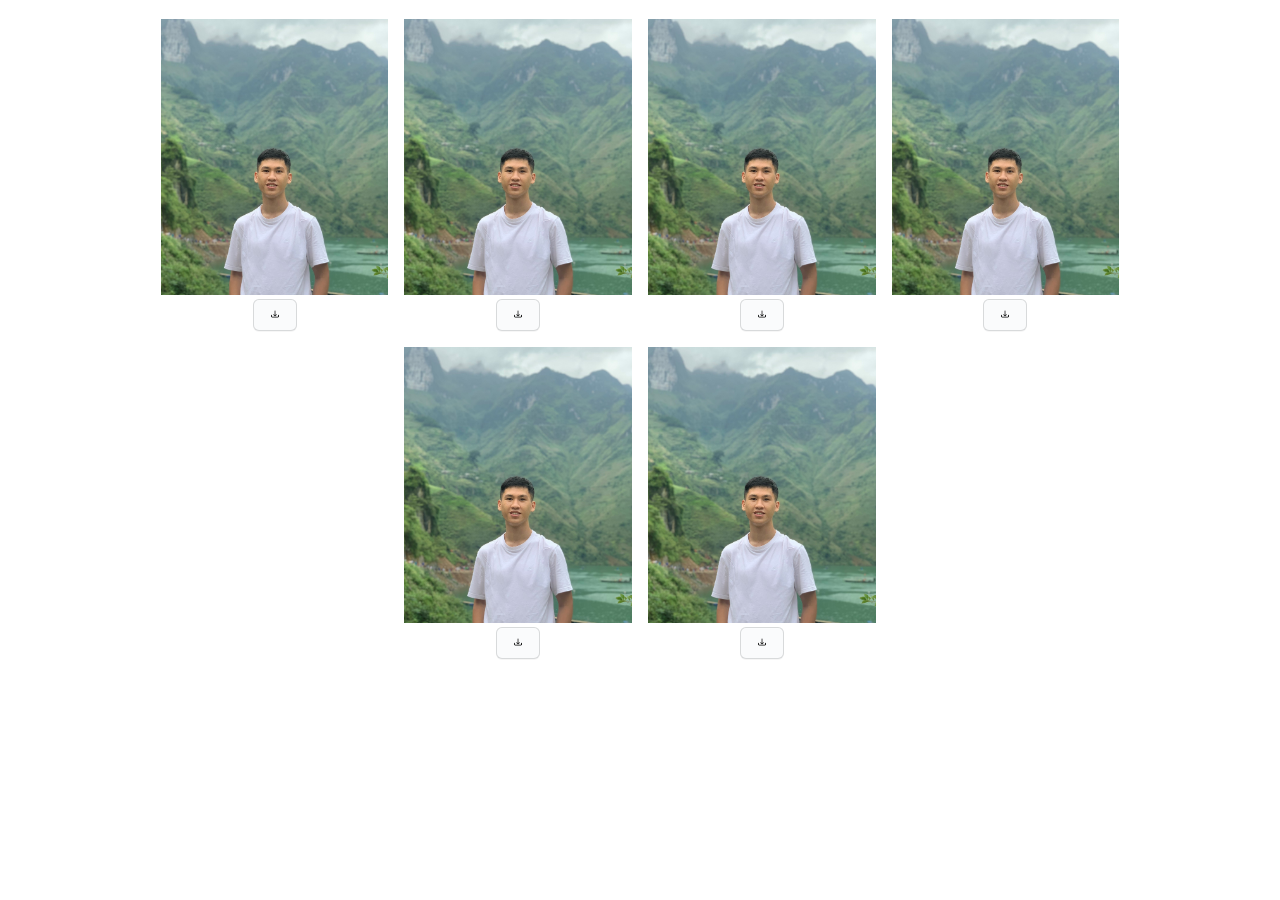
<file: index.html>
<!DOCTYPE html>
<html lang="en">

<head>
    <meta charset="UTF-8">
    <meta http-equiv="X-UA-Compatible" content="IE=edge">
    <meta name="viewport" content="width=device-width, initial-scale=1.0">
    <title>Media - Vu Trung Anh</title>
    <link rel="stylesheet" href="style.css">
    <link rel="stylesheet" href="https://cdnjs.cloudflare.com/ajax/libs/font-awesome/6.2.1/css/all.min.css">
</head>

<body>
    <div class="container">
        <!-- <div class="items"> -->
            <div class="item">
                <img class="item-image" src="./image/avatar.jpg" alt="1"><br>
                <a href="./image/avatar.jpg" download="avatar.jpg" class="button-download">
                    <img class="item-icon" src="./icon/download.webp" alt="">
                </a>
            </div>
            <div class="item">
                <img class="item-image" src="./image/avatar.jpg" alt="1"><br>
                <a href="./image/avatar.jpg" download="avatar.jpg" class="button-download">
                    <img class="item-icon" src="./icon/download.webp" alt="">
                </a>
            </div>
            <div class="item">
                <img class="item-image" src="./image/avatar.jpg" alt="1"><br>
                <a href="./image/avatar.jpg" download="avatar.jpg" class="button-download">
                    <img class="item-icon" src="./icon/download.webp" alt="">
                </a>
            </div>
            <div class="item">
                <img class="item-image" src="./image/avatar.jpg" alt="1"><br>
                <a href="./image/avatar.jpg" download="avatar.jpg" class="button-download">
                    <img class="item-icon" src="./icon/download.webp" alt="">
                </a>
            </div>
            <div class="item">
                <img class="item-image" src="./image/avatar.jpg" alt="1"><br>
                <a href="./image/avatar.jpg" download="avatar.jpg" class="button-download">
                    <img class="item-icon" src="./icon/download.webp" alt="">
                </a>
            </div>
            <div class="item">
                <img class="item-image" src="./image/avatar.jpg" alt="1"><br>
                <a href="./image/avatar.jpg" download="avatar.jpg" class="button-download">
                    <img class="item-icon" src="./icon/download.webp" alt="">
                </a>
            </div>
            
        <!-- </div> -->
        
    </div>
    
</body>
<script src="index.js"></script>

<script>

</script>
</html>
</file>
<file: style.css>
.container {
    display: flex;
    max-width: 90%;
    margin: 0 auto;
    padding: 3px;
    align-content: center;
    position: relative;
    flex-wrap: wrap;
    justify-content: center;
}
.item{
    text-align: center;
    max-width: 20%;
    margin: 8px;
}
.item-image {
    min-width: 40px;
    max-width: 100%; 
    height: auto;
}
.item-icon{
    max-width: 10px;
    height: auto;
}

.button-download{
    display: inline-block;
    outline: 0;
    cursor: pointer;
    padding: 5px 16px;
    font-size: 14px;
    font-weight: 500;
    line-height: 20px;
    vertical-align: middle;
    border: 1px solid;
    border-radius: 6px;
    color: #0366d6;
    background-color: #fafbfc;
    border-color: #1b1f2326;
    box-shadow: rgba(27, 31, 35, 0.04) 0px 1px 0px 0px, rgba(255, 255, 255, 0.25) 0px 1px 0px 0px inset;
    transition: 0.2s cubic-bezier(0.3, 0, 0.5, 1);
    transition-property: color, background-color, border-color;
}

.button-download:hover {
    color: #ffffff;
    background-color: #0366d6;
    border-color: #1b1f2326;
    box-shadow: rgba(27, 31, 35, 0.1) 0px 1px 0px 0px, rgba(255, 255, 255, 0.03) 0px 1px 0px 0px inset;
    transition-duration: 0.1s;
}


@media only screen and (max-width: 600px) {
    .item{
        text-align: center;
        max-width: 70%;
        margin: 8px;
    }
}
</file>
